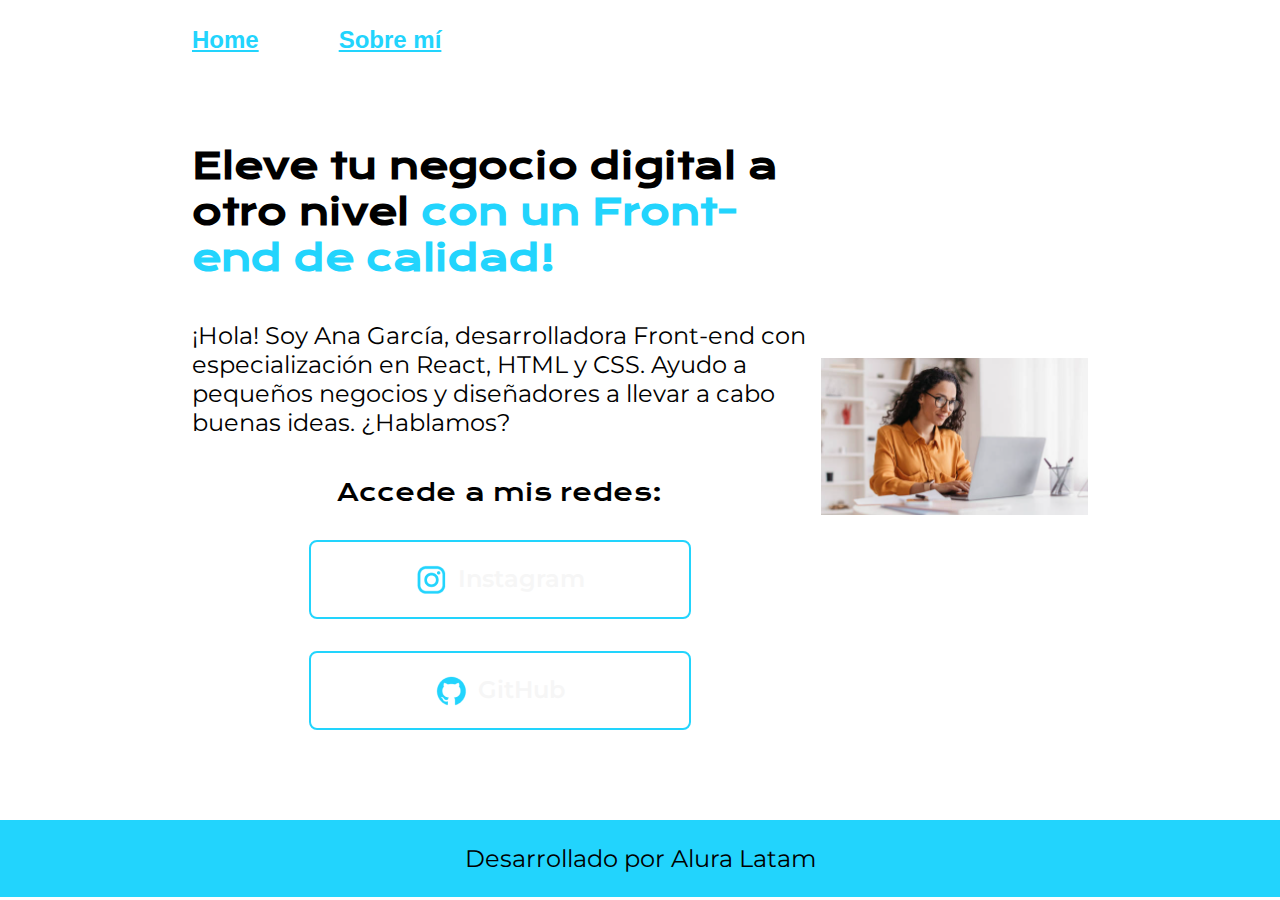
<file: index.html>
<!DOCTYPE html>
<html lang="es-mx">
<head>
    <meta charset="UTF-8">
    <meta name="viewport" content="width=device-width, initial-scale=1.0">
    <title>Portafolio</title>
    <link rel="stylesheet" href="./styles/style.css">
</head>
<body>
    <header class="header">
        <nav class="header__menu">
            <a class="header__menu__link" href="index.html">Home</a>
            <a class="header__menu__link" href="about.html">Sobre mí</a>
        </nav>
    </header>
    <main class="presentacion">
        <section class="presentacion__contenido">
        <h1 class="presentacion__contenido__titulo">
            Eleve tu negocio digital a otro nivel 
            <strong class="titulo-destaque">con un Front-end de calidad!
            </strong></h1>
            <p class="presentacion__contenido__texto">¡Hola! Soy Ana García, desarrolladora Front-end con especialización en React, HTML y CSS. 
                Ayudo a pequeños negocios y diseñadores a llevar a cabo buenas ideas. ¿Hablamos?
            </p>
            <div class="presentacion__enlaces">
                <h2 class="presentacion__enlaces__subtitulo">Accede a mis redes:</h2>
                <a class="presentacion__enlaces__link" href="https://www.instagram.com/">
                    <img src="./Assets_Images/instagram.png"> 
                    Instagram</a>
                <a class="presentacion__enlaces__link" href="https://www.github.com/">
                    <img src="./Assets_Images/github.png">
                    GitHub</a>
            </div>
        </section>
            <img src="Imagen_Mujer.png" alt="Imagen de una mujer con blusa digitando en PC">
        
    </main>
    <footer class="Footer">
        <p>Desarrollado por Alura Latam</p>
    </footer>
</body>
</html>
</file>
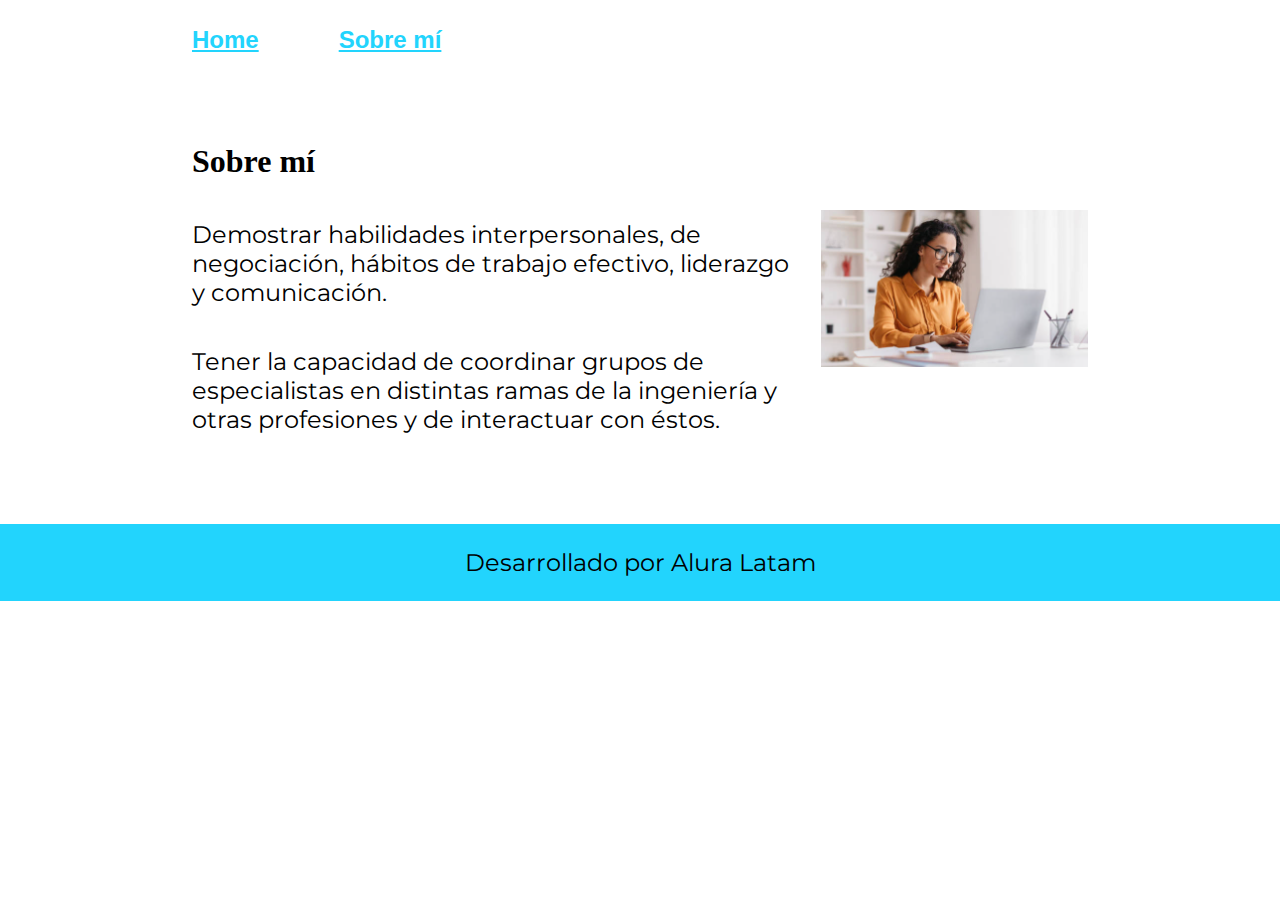
<file: about.html>
<!DOCTYPE html>
<html lang="es-mx">
<head>
    <meta charset="UTF-8">
    <meta name="viewport" content="width=device-width, initial-scale=1.0">
    <title>Sobre mi</title>
    <link rel="stylesheet" href="./styles/style.css">
</head>
<body>
    <header class="header">
        <nav class="header__menu">
            <a class="header__menu__link" href="index.html">Home</a>
            <a class="header__menu__link" href="about.html">Sobre mí</a>
        </nav>
    </header>
    <main class="presentacion">

        <section class="presentacion__contenido">
            <h1 class="presentacion__contenido">Sobre mí</h1>
            <p class="presentacion__contenido__texto">Demostrar habilidades interpersonales, de negociación, hábitos de trabajo efectivo, liderazgo y comunicación.</p>
            <p class="presentacion__contenido__texto">Tener la capacidad de coordinar grupos de especialistas en distintas ramas de la ingeniería y otras profesiones y de interactuar con éstos.</p>
        </section>
        <img src="Imagen_Mujer.png" alt="Imagen de una mujer con blusa digitando en PC">
    </main>    
    <footer class="Footer">
        <p>Desarrollado por Alura Latam</p>
    </footer>
</body>
</html>
</file>
<file: styles/style.css>
@import url('https://fonts.googleapis.com/css2?family=Krona+One&family=Montserrat:ital,wght@0,100..900;1,100..900&display=swap');

:root{
    --color-primario:#000000;
    --color-secundario: #f6f6f6;
    --color-terciario: #22d4fd;
   
    --fuente-monserrat: 'Monserrat', sans serif;
    --fuente-krona: 'Krona One', sans serif;
}

*{
    padding:0;
    margin:0;
}
body {
    background-color: var(--color-primario)
    color:white;
    box-sizing: border-box;
}

.header{
    padding: 2% 0% 0% 15%;

}

.header__menu{
    display: flex;
    gap: 80px;
}

.header__menu__link{
    font-family: 'Monserrat',sans-serif;
    font-size: 1.5rem;
    font-weight: 600;
    color: #22D4FD;
}


.presentacion{
    display: flex;
    align-items: center;
    justify-content: space-between;
    padding: 7% 15%;
    gap: :20px;
    
} 

.presentacion__contenido{
    width: 615px;
    display: flex;
    flex-direction: column;
    gap: 40px; 
}

.presentacion__contenido__titulo{
    font-size: 2.25rem;
    font-family: "Krona One", sans-serif;
}

.titulo-destaque{
    color: #22D4FD;
}

.presentacion__contenido__texto{
    font-size: 1.5rem;
    font-family: "Montserrat", sans-serif;
}

.presentacion__enlaces{
    display: flex;
    justify-content: space-between;
    flex-direction: column;
    align-items: center;
    gap: 32px;
}

.presentacion__enlaces__subtitulo{
    font-family: 'krona One', sans-serif;
    font-size: 1.5rem;
    font-weight: 400;
}

.presentacion__enlaces__link{
    width: 378px;
    text-align: center;
    padding: 21.5px 0;
    border-radius: 8px;
    font-family: "Montserrat", sans-serif;
    font-size: 1.5rem;
    font-weight: 600;
    text-decoration: none;
    color: #F6F6F6;
    border: 2px solid #22D4FD; 
    display: flex;
    justify-content: center;
    gap: 10px;   
}

.presentacion__enlaces__link:hover{
    background-color: #272727;
}

.Footer{
    background-color: #22D4FD;
    padding: 24px;
    color: #000000;
    text-align: center;
    font-family: "Montserrat", sans-serif;
    font-size: 1.5rem;
    font-weight: 400;

}

@media (max-width: 1200px){
    .header{
        padding: 10%;
    }

    .header__menu{
        justify-content: center;
    }

    .presentacion{
        flex-direction: column-reverse;
        padding: 5%;
    }

    .presentacion__contenido{
        width: auto;
    }
}
</file>
